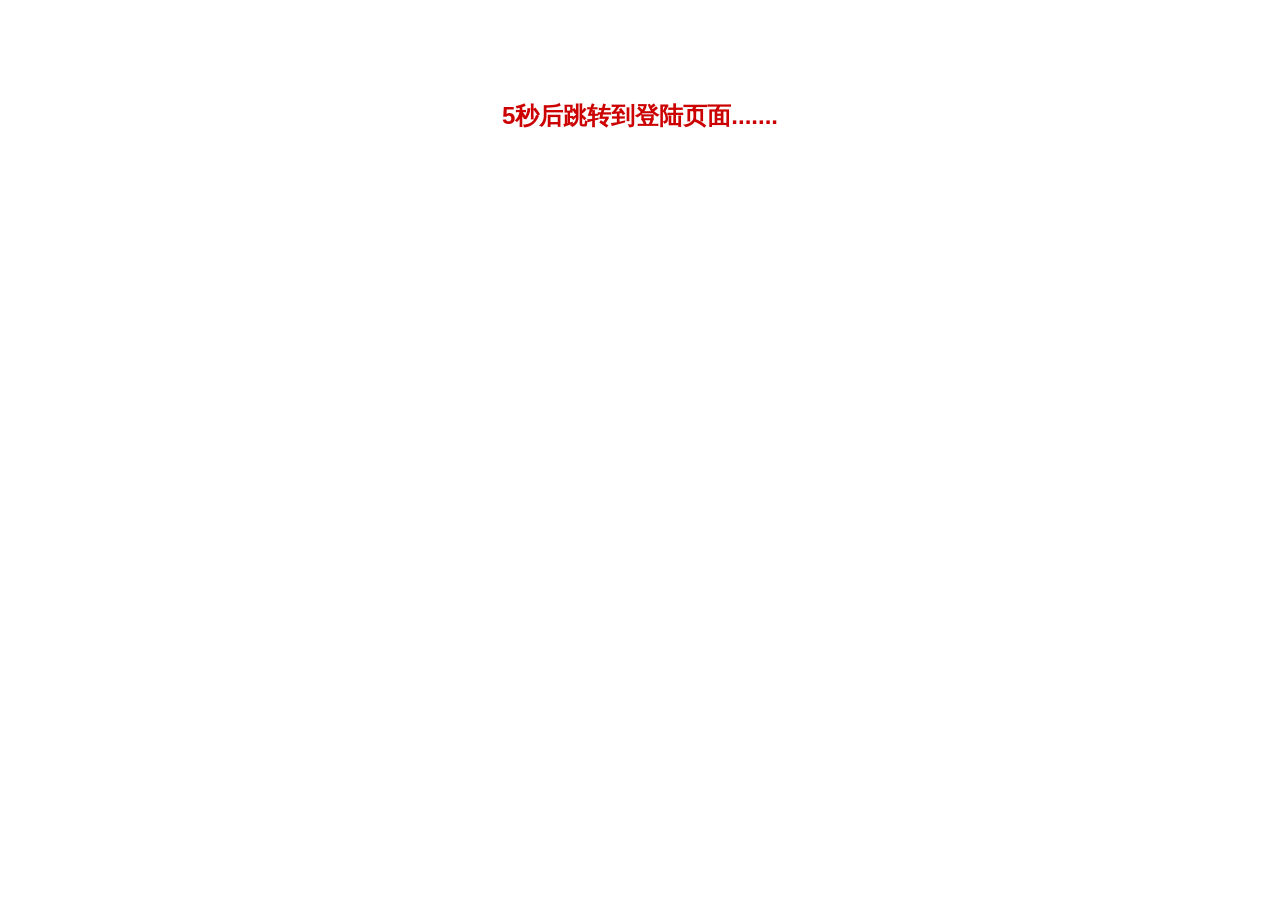
<file: src/main/webapp/static/common/countDown.html>
<html>
<head>
    <meta http-equiv="Content-Type" content="text/html; charset=utf-8">
    <title>${title}</title>

    <link href="/static/imgs/favicon.ico" type="image/x-icon" rel="shortcut icon"/>

    <style type="text/css">
        <!--
        .t {
            font-family: Verdana, Arial, Helvetica, sans-serif;
            color: #CC0000;
        }
        .c {
            font-family: Verdana, Arial, Helvetica, sans-serif;
            font-size: 11px;
            font-weight: normal;
            color: #000000;
            line-height: 18px;
            text-align: center;
            border: 1px solid #CCCCCC;
            background-color: #FFFFEC;
        }
        body {
            background-color: #FFFFFF;
            margin-top: 100px;
        }
        -->
    </style>
</head>
<body>
<div align="center">
    <h2><span class="t"><span id="count"></span>秒后跳转到登陆页面.......</span></h2>

</div>

<script src="../js/jquery-3.2.1.min.js"></script>
<script type="text/JavaScript">

    var path = "";
    $(function () {
        var strFullPath = window.document.location.href;
        var strPath = window.document.location.pathname;
        var pos = strFullPath.indexOf(strPath);
        var prePath = strFullPath.substring(0, pos);
        var postPath = strPath.substring(0, strPath.substr(1).indexOf('/') + 1);
        path = prePath+postPath;
    });


    var secs = 5; //倒计时的秒数
    for (var i = secs; i >= 0; i--) {
        window.setTimeout("doUpdate(" + i + ")", (secs - i) * 1000);
    }
    function doUpdate(num) {
        document.getElementById("count").innerHTML = num;
        if (num == 0) {
            window.location = path + '/login.do';
        }
    }
</script>
</body>
</html>
</file>
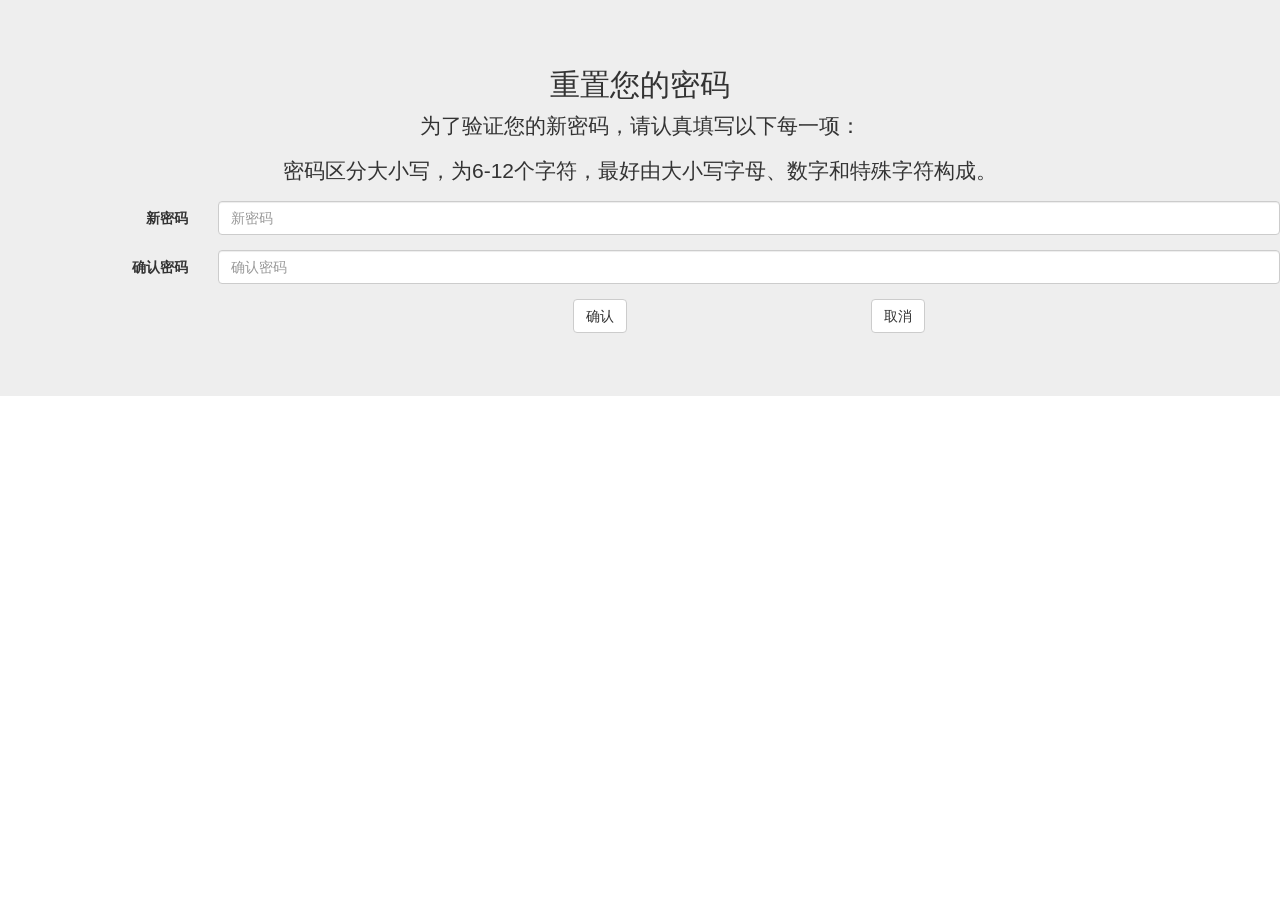
<file: src/main/webapp/static/common/resetView.html>
<!DOCTYPE html>
<html lang="en">
<head>
    <meta charset="UTF-8">
    <title>修改密码</title>
    <link href="${request.contextPath}/imgs/favicon.ico" type="image/x-icon" rel="shortcut icon"/>


    <!--bootstrap与validation样式和JS-->
    <link href="../bootstrap-3.3.7-dist/css/bootstrapValidator.min.css" rel="stylesheet">
    <link href="../bootstrap-3.3.7-dist/css/bootstrap.min.css" rel="stylesheet">
    <script src="../js/jquery-3.2.1.min.js"></script>
    <script src="../bootstrap-3.3.7-dist/js/bootstrap.min.js"></script>
    <script src="../bootstrap-3.3.7-dist/js/bootstrapValidator.min.js"></script>

    <!--弹出框-->
    <script src="../js/sweetalert.min.js"></script>
    <link rel="stylesheet" type="text/css" href="../css/sweetalert.css">


    <!--使用JS获取项目根路径http://localhost:8080-->
    <script>
        var path = "";
        $(function () {
            var strFullPath = window.document.location.href;
            var strPath = window.document.location.pathname;
            var pos = strFullPath.indexOf(strPath);
            var prePath = strFullPath.substring(0, pos);
            var postPath = strPath.substring(0, strPath.substr(1).indexOf('/') + 1);
            path = prePath+postPath;
            // path = "${request.contextPath}"
        });
    </script>

    <style>
        /*确认和取消按钮的距离*/
        .btn-default {
            color: #333;
            background-color: #fff;
            border-color: #ccc;
            margin-left: 120px;
            margin-right: 120px;
        }
    </style>

    <script>
        $(function () {
            //bootstrap校验
            $('form').bootstrapValidator({
                message: 'This value is not valid',
                feedbackIcons: {
                    valid: 'glyphicon glyphicon-ok',
                    invalid: 'glyphicon glyphicon-remove',
                    validating: 'glyphicon glyphicon-refresh'
                },
                fields: {
                    userPassword: {
                        message: '密码验证失败',
                        validators: {
                            identical: {
                                field: 'userPassword1',
                                message: '两次输入的密码不相符'
                            },
                            notEmpty: {
                                message: '密码不能为空'
                            },
                            stringLength: {
                                min: 6,
                                max: 12,
                                message: '密码长度必须在6到12位之间'
                            }
                        }
                    },
                    userPassword1: {
                        message: '密码验证失败',
                        validators: {
                            identical: {
                                field: 'userPassword',
                                message: '两次输入的密码不相符'
                            },
                            notEmpty: {
                                message: '密码不能为空'
                            },
                            stringLength: {
                                min: 6,
                                max: 12,
                                message: '密码长度必须在6到12位之间'
                            }
                        }
                    }
                }
            });

            //获取带过来的参数值，设置到隐藏域中
            function getParaValue() {
                var urlinfo = window.location.href; //获取当前页面的url
                var len = urlinfo.length;//获取url的长度
                var offset = urlinfo.indexOf("?");//设置参数字符串开始的位置
                var newsidinfo = urlinfo.substr(offset, len)//取出参数字符串 这里会获得类似“id=1”这样的字符串
                var newsids = newsidinfo.split("=");//对获得的参数字符串按照“=”进行分割
                var newsid = newsids[1];//得到参数值
                //var newsname = newsids[0];//得到参数名字
                return newsid;
            }

            $("#userId").val(getParaValue());
        });
    </script>

</head>
<body>

<div class="jumbotron text-center">
    <h2>重置您的密码</h2>
    <p>为了验证您的新密码，请认真填写以下每一项：</p>

    <p>密码区分大小写，为6-12个字符，最好由大小写字母、数字和特殊字符构成。</p>

    <form class="form-horizontal" id="resetForm">

        <!--用户Id通过隐藏域带过去表单-->
        <input type="hidden" id="userId" name="userId">

        <div class="form-group  ">
            <label for="inputEmail3" class="col-sm-2 control-label">新密码</label>
            <div class="col-sm-10">
                <input type="password" class="form-control" id="inputEmail3" name="userPassword" placeholder="新密码">
            </div>
        </div>
        <div class="form-group">
            <label for="inputPassword3" class="col-sm-2 control-label">确认密码</label>
            <div class="col-sm-10">
                <input type="password" class="form-control" id="inputPassword3" name="userPassword1" placeholder="确认密码">
            </div>
        </div>
        <div class="form-group ">
            <div class="col-sm-offset-2 col-sm-10">
                <button type="button" class="btn btn-default" id="submitButton" onclick="submitReset()">确认</button>
                <button type="button" class="btn btn-default" onclick="cancelReset()">取消</button>
            </div>
        </div>
    </form>
</div>

<script type="text/javascript">


    function submitReset() {

        $.ajax({
            url: path + "/user/resetPassword.do",
            type: "post",
            data: $("#resetForm").serialize(),
            success: function (responseText) {
                console.log(responseText);
                if (responseText.message == "修改成功") {
                    sweetAlert("修改密码成功");
                    $("#submitButton").attr("disabled", "disabled");
                    window.location.href = path + "/common/countDown.html";
                } else {
                    sweetAlert("修改密码失败");
                }
            },
            error: function () {
                sweetAlert("系统错误");
            }
        });
    }
    /*点击取消、返回首页*/
    function cancelReset() {
        window.location.href = path + "/index.html";

    }
</script>
</body>
</html>
</file>
<file: src/main/webapp/static/css/sweetalert.css>
body.stop-scrolling {
    height: 100%;
    overflow: hidden; }

.sweet-overlay {
    background-color: black;
    /* IE8 */
    -ms-filter: "progid:DXImageTransform.Microsoft.Alpha(Opacity=40)";
    /* IE8 */
    background-color: rgba(0, 0, 0, 0.4);
    position: fixed;
    left: 0;
    right: 0;
    top: 0;
    bottom: 0;
    display: none;
    z-index: 10000; }

.sweet-alert {
    background-color: white;
    font-family: 'Open Sans', 'Helvetica Neue', Helvetica, Arial, sans-serif;
    width: 478px;
    padding: 17px;
    border-radius: 5px;
    text-align: center;
    position: fixed;
    left: 50%;
    top: 50%;
    margin-left: -256px;
    margin-top: -200px;
    overflow: hidden;
    display: none;
    z-index: 99999; }
@media all and (max-width: 540px) {
    .sweet-alert {
        width: auto;
        margin-left: 0;
        margin-right: 0;
        left: 15px;
        right: 15px; } }
.sweet-alert h2 {
    color: #575757;
    font-size: 30px;
    text-align: center;
    font-weight: 600;
    text-transform: none;
    position: relative;
    margin: 25px 0;
    padding: 0;
    line-height: 40px;
    display: block; }
.sweet-alert p {
    color: #797979;
    font-size: 16px;
    text-align: center;
    font-weight: 300;
    position: relative;
    text-align: inherit;
    float: none;
    margin: 0;
    padding: 0;
    line-height: normal; }
.sweet-alert fieldset {
    border: none;
    position: relative; }
.sweet-alert .sa-error-container {
    background-color: #f1f1f1;
    margin-left: -17px;
    margin-right: -17px;
    overflow: hidden;
    padding: 0 10px;
    max-height: 0;
    webkit-transition: padding 0.15s, max-height 0.15s;
    transition: padding 0.15s, max-height 0.15s; }
.sweet-alert .sa-error-container.show {
    padding: 10px 0;
    max-height: 100px;
    webkit-transition: padding 0.2s, max-height 0.2s;
    transition: padding 0.25s, max-height 0.25s; }
.sweet-alert .sa-error-container .icon {
    display: inline-block;
    width: 24px;
    height: 24px;
    border-radius: 50%;
    background-color: #ea7d7d;
    color: white;
    line-height: 24px;
    text-align: center;
    margin-right: 3px; }
.sweet-alert .sa-error-container p {
    display: inline-block; }
.sweet-alert .sa-input-error {
    position: absolute;
    top: 29px;
    right: 26px;
    width: 20px;
    height: 20px;
    opacity: 0;
    -webkit-transform: scale(0.5);
    transform: scale(0.5);
    -webkit-transform-origin: 50% 50%;
    transform-origin: 50% 50%;
    -webkit-transition: all 0.1s;
    transition: all 0.1s; }
.sweet-alert .sa-input-error::before, .sweet-alert .sa-input-error::after {
    content: "";
    width: 20px;
    height: 6px;
    background-color: #f06e57;
    border-radius: 3px;
    position: absolute;
    top: 50%;
    margin-top: -4px;
    left: 50%;
    margin-left: -9px; }
.sweet-alert .sa-input-error::before {
    -webkit-transform: rotate(-45deg);
    transform: rotate(-45deg); }
.sweet-alert .sa-input-error::after {
    -webkit-transform: rotate(45deg);
    transform: rotate(45deg); }
.sweet-alert .sa-input-error.show {
    opacity: 1;
    -webkit-transform: scale(1);
    transform: scale(1); }
.sweet-alert input {
    width: 100%;
    box-sizing: border-box;
    border-radius: 3px;
    border: 1px solid #d7d7d7;
    height: 43px;
    margin-top: 10px;
    margin-bottom: 17px;
    font-size: 18px;
    box-shadow: inset 0px 1px 1px rgba(0, 0, 0, 0.06);
    padding: 0 12px;
    display: none;
    -webkit-transition: all 0.3s;
    transition: all 0.3s; }
.sweet-alert input:focus {
    outline: none;
    box-shadow: 0px 0px 3px #c4e6f5;
    border: 1px solid #b4dbed; }
.sweet-alert input:focus::-moz-placeholder {
    transition: opacity 0.3s 0.03s ease;
    opacity: 0.5; }
.sweet-alert input:focus:-ms-input-placeholder {
    transition: opacity 0.3s 0.03s ease;
    opacity: 0.5; }
.sweet-alert input:focus::-webkit-input-placeholder {
    transition: opacity 0.3s 0.03s ease;
    opacity: 0.5; }
.sweet-alert input::-moz-placeholder {
    color: #bdbdbd; }
.sweet-alert input:-ms-input-placeholder {
    color: #bdbdbd; }
.sweet-alert input::-webkit-input-placeholder {
    color: #bdbdbd; }
.sweet-alert.show-input input {
    display: block; }
.sweet-alert .sa-confirm-button-container {
    display: inline-block;
    position: relative; }
.sweet-alert .la-ball-fall {
    position: absolute;
    left: 50%;
    top: 50%;
    margin-left: -27px;
    margin-top: 4px;
    opacity: 0;
    visibility: hidden; }
.sweet-alert button {
    background-color: #8CD4F5;
    color: white;
    border: none;
    box-shadow: none;
    font-size: 17px;
    font-weight: 500;
    -webkit-border-radius: 4px;
    border-radius: 5px;
    padding: 10px 32px;
    margin: 26px 5px 0 5px;
    cursor: pointer; }
.sweet-alert button:focus {
    outline: none;
    box-shadow: 0 0 2px rgba(128, 179, 235, 0.5), inset 0 0 0 1px rgba(0, 0, 0, 0.05); }
.sweet-alert button:hover {
    background-color: #7ecff4; }
.sweet-alert button:active {
    background-color: #5dc2f1; }
.sweet-alert button.cancel {
    background-color: #C1C1C1; }
.sweet-alert button.cancel:hover {
    background-color: #b9b9b9; }
.sweet-alert button.cancel:active {
    background-color: #a8a8a8; }
.sweet-alert button.cancel:focus {
    box-shadow: rgba(197, 205, 211, 0.8) 0px 0px 2px, rgba(0, 0, 0, 0.0470588) 0px 0px 0px 1px inset !important; }
.sweet-alert button[disabled] {
    opacity: .6;
    cursor: default; }
.sweet-alert button.confirm[disabled] {
    color: transparent; }
.sweet-alert button.confirm[disabled] ~ .la-ball-fall {
    opacity: 1;
    visibility: visible;
    transition-delay: 0s; }
.sweet-alert button::-moz-focus-inner {
    border: 0; }
.sweet-alert[data-has-cancel-button=false] button {
    box-shadow: none !important; }
.sweet-alert[data-has-confirm-button=false][data-has-cancel-button=false] {
    padding-bottom: 40px; }
.sweet-alert .sa-icon {
    width: 80px;
    height: 80px;
    border: 4px solid gray;
    -webkit-border-radius: 40px;
    border-radius: 40px;
    border-radius: 50%;
    margin: 20px auto;
    padding: 0;
    position: relative;
    box-sizing: content-box; }
.sweet-alert .sa-icon.sa-error {
    border-color: #F27474; }
.sweet-alert .sa-icon.sa-error .sa-x-mark {
    position: relative;
    display: block; }
.sweet-alert .sa-icon.sa-error .sa-line {
    position: absolute;
    height: 5px;
    width: 47px;
    background-color: #F27474;
    display: block;
    top: 37px;
    border-radius: 2px; }
.sweet-alert .sa-icon.sa-error .sa-line.sa-left {
    -webkit-transform: rotate(45deg);
    transform: rotate(45deg);
    left: 17px; }
.sweet-alert .sa-icon.sa-error .sa-line.sa-right {
    -webkit-transform: rotate(-45deg);
    transform: rotate(-45deg);
    right: 16px; }
.sweet-alert .sa-icon.sa-warning {
    border-color: #F8BB86; }
.sweet-alert .sa-icon.sa-warning .sa-body {
    position: absolute;
    width: 5px;
    height: 47px;
    left: 50%;
    top: 10px;
    -webkit-border-radius: 2px;
    border-radius: 2px;
    margin-left: -2px;
    background-color: #F8BB86; }
.sweet-alert .sa-icon.sa-warning .sa-dot {
    position: absolute;
    width: 7px;
    height: 7px;
    -webkit-border-radius: 50%;
    border-radius: 50%;
    margin-left: -3px;
    left: 50%;
    bottom: 10px;
    background-color: #F8BB86; }
.sweet-alert .sa-icon.sa-info {
    border-color: #C9DAE1; }
.sweet-alert .sa-icon.sa-info::before {
    content: "";
    position: absolute;
    width: 5px;
    height: 29px;
    left: 50%;
    bottom: 17px;
    border-radius: 2px;
    margin-left: -2px;
    background-color: #C9DAE1; }
.sweet-alert .sa-icon.sa-info::after {
    content: "";
    position: absolute;
    width: 7px;
    height: 7px;
    border-radius: 50%;
    margin-left: -3px;
    top: 19px;
    background-color: #C9DAE1; }
.sweet-alert .sa-icon.sa-success {
    border-color: #A5DC86; }
.sweet-alert .sa-icon.sa-success::before, .sweet-alert .sa-icon.sa-success::after {
    content: '';
    -webkit-border-radius: 40px;
    border-radius: 40px;
    border-radius: 50%;
    position: absolute;
    width: 60px;
    height: 120px;
    background: white;
    -webkit-transform: rotate(45deg);
    transform: rotate(45deg); }
.sweet-alert .sa-icon.sa-success::before {
    -webkit-border-radius: 120px 0 0 120px;
    border-radius: 120px 0 0 120px;
    top: -7px;
    left: -33px;
    -webkit-transform: rotate(-45deg);
    transform: rotate(-45deg);
    -webkit-transform-origin: 60px 60px;
    transform-origin: 60px 60px; }
.sweet-alert .sa-icon.sa-success::after {
    -webkit-border-radius: 0 120px 120px 0;
    border-radius: 0 120px 120px 0;
    top: -11px;
    left: 30px;
    -webkit-transform: rotate(-45deg);
    transform: rotate(-45deg);
    -webkit-transform-origin: 0px 60px;
    transform-origin: 0px 60px; }
.sweet-alert .sa-icon.sa-success .sa-placeholder {
    width: 80px;
    height: 80px;
    border: 4px solid rgba(165, 220, 134, 0.2);
    -webkit-border-radius: 40px;
    border-radius: 40px;
    border-radius: 50%;
    box-sizing: content-box;
    position: absolute;
    left: -4px;
    top: -4px;
    z-index: 2; }
.sweet-alert .sa-icon.sa-success .sa-fix {
    width: 5px;
    height: 90px;
    background-color: white;
    position: absolute;
    left: 28px;
    top: 8px;
    z-index: 1;
    -webkit-transform: rotate(-45deg);
    transform: rotate(-45deg); }
.sweet-alert .sa-icon.sa-success .sa-line {
    height: 5px;
    background-color: #A5DC86;
    display: block;
    border-radius: 2px;
    position: absolute;
    z-index: 2; }
.sweet-alert .sa-icon.sa-success .sa-line.sa-tip {
    width: 25px;
    left: 14px;
    top: 46px;
    -webkit-transform: rotate(45deg);
    transform: rotate(45deg); }
.sweet-alert .sa-icon.sa-success .sa-line.sa-long {
    width: 47px;
    right: 8px;
    top: 38px;
    -webkit-transform: rotate(-45deg);
    transform: rotate(-45deg); }
.sweet-alert .sa-icon.sa-custom {
    background-size: contain;
    border-radius: 0;
    border: none;
    background-position: center center;
    background-repeat: no-repeat; }

/*
 * Animations
 */
@-webkit-keyframes showSweetAlert {
    0% {
        transform: scale(0.7);
        -webkit-transform: scale(0.7); }
    45% {
        transform: scale(1.05);
        -webkit-transform: scale(1.05); }
    80% {
        transform: scale(0.95);
        -webkit-transform: scale(0.95); }
    100% {
        transform: scale(1);
        -webkit-transform: scale(1); } }

@keyframes showSweetAlert {
    0% {
        transform: scale(0.7);
        -webkit-transform: scale(0.7); }
    45% {
        transform: scale(1.05);
        -webkit-transform: scale(1.05); }
    80% {
        transform: scale(0.95);
        -webkit-transform: scale(0.95); }
    100% {
        transform: scale(1);
        -webkit-transform: scale(1); } }

@-webkit-keyframes hideSweetAlert {
    0% {
        transform: scale(1);
        -webkit-transform: scale(1); }
    100% {
        transform: scale(0.5);
        -webkit-transform: scale(0.5); } }

@keyframes hideSweetAlert {
    0% {
        transform: scale(1);
        -webkit-transform: scale(1); }
    100% {
        transform: scale(0.5);
        -webkit-transform: scale(0.5); } }

@-webkit-keyframes slideFromTop {
    0% {
        top: 0%; }
    100% {
        top: 50%; } }

@keyframes slideFromTop {
    0% {
        top: 0%; }
    100% {
        top: 50%; } }

@-webkit-keyframes slideToTop {
    0% {
        top: 50%; }
    100% {
        top: 0%; } }

@keyframes slideToTop {
    0% {
        top: 50%; }
    100% {
        top: 0%; } }

@-webkit-keyframes slideFromBottom {
    0% {
        top: 70%; }
    100% {
        top: 50%; } }

@keyframes slideFromBottom {
    0% {
        top: 70%; }
    100% {
        top: 50%; } }

@-webkit-keyframes slideToBottom {
    0% {
        top: 50%; }
    100% {
        top: 70%; } }

@keyframes slideToBottom {
    0% {
        top: 50%; }
    100% {
        top: 70%; } }

.showSweetAlert[data-animation=pop] {
    -webkit-animation: showSweetAlert 0.3s;
    animation: showSweetAlert 0.3s; }

.showSweetAlert[data-animation=none] {
    -webkit-animation: none;
    animation: none; }

.showSweetAlert[data-animation=slide-from-top] {
    -webkit-animation: slideFromTop 0.3s;
    animation: slideFromTop 0.3s; }

.showSweetAlert[data-animation=slide-from-bottom] {
    -webkit-animation: slideFromBottom 0.3s;
    animation: slideFromBottom 0.3s; }

.hideSweetAlert[data-animation=pop] {
    -webkit-animation: hideSweetAlert 0.2s;
    animation: hideSweetAlert 0.2s; }

.hideSweetAlert[data-animation=none] {
    -webkit-animation: none;
    animation: none; }

.hideSweetAlert[data-animation=slide-from-top] {
    -webkit-animation: slideToTop 0.4s;
    animation: slideToTop 0.4s; }

.hideSweetAlert[data-animation=slide-from-bottom] {
    -webkit-animation: slideToBottom 0.3s;
    animation: slideToBottom 0.3s; }

@-webkit-keyframes animateSuccessTip {
    0% {
        width: 0;
        left: 1px;
        top: 19px; }
    54% {
        width: 0;
        left: 1px;
        top: 19px; }
    70% {
        width: 50px;
        left: -8px;
        top: 37px; }
    84% {
        width: 17px;
        left: 21px;
        top: 48px; }
    100% {
        width: 25px;
        left: 14px;
        top: 45px; } }

@keyframes animateSuccessTip {
    0% {
        width: 0;
        left: 1px;
        top: 19px; }
    54% {
        width: 0;
        left: 1px;
        top: 19px; }
    70% {
        width: 50px;
        left: -8px;
        top: 37px; }
    84% {
        width: 17px;
        left: 21px;
        top: 48px; }
    100% {
        width: 25px;
        left: 14px;
        top: 45px; } }

@-webkit-keyframes animateSuccessLong {
    0% {
        width: 0;
        right: 46px;
        top: 54px; }
    65% {
        width: 0;
        right: 46px;
        top: 54px; }
    84% {
        width: 55px;
        right: 0px;
        top: 35px; }
    100% {
        width: 47px;
        right: 8px;
        top: 38px; } }

@keyframes animateSuccessLong {
    0% {
        width: 0;
        right: 46px;
        top: 54px; }
    65% {
        width: 0;
        right: 46px;
        top: 54px; }
    84% {
        width: 55px;
        right: 0px;
        top: 35px; }
    100% {
        width: 47px;
        right: 8px;
        top: 38px; } }

@-webkit-keyframes rotatePlaceholder {
    0% {
        transform: rotate(-45deg);
        -webkit-transform: rotate(-45deg); }
    5% {
        transform: rotate(-45deg);
        -webkit-transform: rotate(-45deg); }
    12% {
        transform: rotate(-405deg);
        -webkit-transform: rotate(-405deg); }
    100% {
        transform: rotate(-405deg);
        -webkit-transform: rotate(-405deg); } }

@keyframes rotatePlaceholder {
    0% {
        transform: rotate(-45deg);
        -webkit-transform: rotate(-45deg); }
    5% {
        transform: rotate(-45deg);
        -webkit-transform: rotate(-45deg); }
    12% {
        transform: rotate(-405deg);
        -webkit-transform: rotate(-405deg); }
    100% {
        transform: rotate(-405deg);
        -webkit-transform: rotate(-405deg); } }

.animateSuccessTip {
    -webkit-animation: animateSuccessTip 0.75s;
    animation: animateSuccessTip 0.75s; }

.animateSuccessLong {
    -webkit-animation: animateSuccessLong 0.75s;
    animation: animateSuccessLong 0.75s; }

.sa-icon.sa-success.animate::after {
    -webkit-animation: rotatePlaceholder 4.25s ease-in;
    animation: rotatePlaceholder 4.25s ease-in; }

@-webkit-keyframes animateErrorIcon {
    0% {
        transform: rotateX(100deg);
        -webkit-transform: rotateX(100deg);
        opacity: 0; }
    100% {
        transform: rotateX(0deg);
        -webkit-transform: rotateX(0deg);
        opacity: 1; } }

@keyframes animateErrorIcon {
    0% {
        transform: rotateX(100deg);
        -webkit-transform: rotateX(100deg);
        opacity: 0; }
    100% {
        transform: rotateX(0deg);
        -webkit-transform: rotateX(0deg);
        opacity: 1; } }

.animateErrorIcon {
    -webkit-animation: animateErrorIcon 0.5s;
    animation: animateErrorIcon 0.5s; }

@-webkit-keyframes animateXMark {
    0% {
        transform: scale(0.4);
        -webkit-transform: scale(0.4);
        margin-top: 26px;
        opacity: 0; }
    50% {
        transform: scale(0.4);
        -webkit-transform: scale(0.4);
        margin-top: 26px;
        opacity: 0; }
    80% {
        transform: scale(1.15);
        -webkit-transform: scale(1.15);
        margin-top: -6px; }
    100% {
        transform: scale(1);
        -webkit-transform: scale(1);
        margin-top: 0;
        opacity: 1; } }

@keyframes animateXMark {
    0% {
        transform: scale(0.4);
        -webkit-transform: scale(0.4);
        margin-top: 26px;
        opacity: 0; }
    50% {
        transform: scale(0.4);
        -webkit-transform: scale(0.4);
        margin-top: 26px;
        opacity: 0; }
    80% {
        transform: scale(1.15);
        -webkit-transform: scale(1.15);
        margin-top: -6px; }
    100% {
        transform: scale(1);
        -webkit-transform: scale(1);
        margin-top: 0;
        opacity: 1; } }

.animateXMark {
    -webkit-animation: animateXMark 0.5s;
    animation: animateXMark 0.5s; }

@-webkit-keyframes pulseWarning {
    0% {
        border-color: #F8D486; }
    100% {
        border-color: #F8BB86; } }

@keyframes pulseWarning {
    0% {
        border-color: #F8D486; }
    100% {
        border-color: #F8BB86; } }

.pulseWarning {
    -webkit-animation: pulseWarning 0.75s infinite alternate;
    animation: pulseWarning 0.75s infinite alternate; }

@-webkit-keyframes pulseWarningIns {
    0% {
        background-color: #F8D486; }
    100% {
        background-color: #F8BB86; } }

@keyframes pulseWarningIns {
    0% {
        background-color: #F8D486; }
    100% {
        background-color: #F8BB86; } }

.pulseWarningIns {
    -webkit-animation: pulseWarningIns 0.75s infinite alternate;
    animation: pulseWarningIns 0.75s infinite alternate; }

@-webkit-keyframes rotate-loading {
    0% {
        transform: rotate(0deg); }
    100% {
        transform: rotate(360deg); } }

@keyframes rotate-loading {
    0% {
        transform: rotate(0deg); }
    100% {
        transform: rotate(360deg); } }

/* Internet Explorer 9 has some special quirks that are fixed here */
/* The icons are not animated. */
/* This file is automatically merged into sweet-alert.min.js through Gulp */
/* Error icon */
.sweet-alert .sa-icon.sa-error .sa-line.sa-left {
    -ms-transform: rotate(45deg) \9; }

.sweet-alert .sa-icon.sa-error .sa-line.sa-right {
    -ms-transform: rotate(-45deg) \9; }

/* Success icon */
.sweet-alert .sa-icon.sa-success {
    border-color: transparent\9; }

.sweet-alert .sa-icon.sa-success .sa-line.sa-tip {
    -ms-transform: rotate(45deg) \9; }

.sweet-alert .sa-icon.sa-success .sa-line.sa-long {
    -ms-transform: rotate(-45deg) \9; }

/*!
 * Load Awesome v1.1.0 (http://github.danielcardoso.net/load-awesome/)
 * Copyright 2015 Daniel Cardoso <@DanielCardoso>
 * Licensed under MIT
 */
.la-ball-fall,
.la-ball-fall > div {
    position: relative;
    -webkit-box-sizing: border-box;
    -moz-box-sizing: border-box;
    box-sizing: border-box; }

.la-ball-fall {
    display: block;
    font-size: 0;
    color: #fff; }

.la-ball-fall.la-dark {
    color: #333; }

.la-ball-fall > div {
    display: inline-block;
    float: none;
    background-color: currentColor;
    border: 0 solid currentColor; }

.la-ball-fall {
    width: 54px;
    height: 18px; }

.la-ball-fall > div {
    width: 10px;
    height: 10px;
    margin: 4px;
    border-radius: 100%;
    opacity: 0;
    -webkit-animation: ball-fall 1s ease-in-out infinite;
    -moz-animation: ball-fall 1s ease-in-out infinite;
    -o-animation: ball-fall 1s ease-in-out infinite;
    animation: ball-fall 1s ease-in-out infinite; }

.la-ball-fall > div:nth-child(1) {
    -webkit-animation-delay: -200ms;
    -moz-animation-delay: -200ms;
    -o-animation-delay: -200ms;
    animation-delay: -200ms; }

.la-ball-fall > div:nth-child(2) {
    -webkit-animation-delay: -100ms;
    -moz-animation-delay: -100ms;
    -o-animation-delay: -100ms;
    animation-delay: -100ms; }

.la-ball-fall > div:nth-child(3) {
    -webkit-animation-delay: 0ms;
    -moz-animation-delay: 0ms;
    -o-animation-delay: 0ms;
    animation-delay: 0ms; }

.la-ball-fall.la-sm {
    width: 26px;
    height: 8px; }

.la-ball-fall.la-sm > div {
    width: 4px;
    height: 4px;
    margin: 2px; }

.la-ball-fall.la-2x {
    width: 108px;
    height: 36px; }

.la-ball-fall.la-2x > div {
    width: 20px;
    height: 20px;
    margin: 8px; }

.la-ball-fall.la-3x {
    width: 162px;
    height: 54px; }

.la-ball-fall.la-3x > div {
    width: 30px;
    height: 30px;
    margin: 12px; }

/*
 * Animation
 */
@-webkit-keyframes ball-fall {
    0% {
        opacity: 0;
        -webkit-transform: translateY(-145%);
        transform: translateY(-145%); }
    10% {
        opacity: .5; }
    20% {
        opacity: 1;
        -webkit-transform: translateY(0);
        transform: translateY(0); }
    80% {
        opacity: 1;
        -webkit-transform: translateY(0);
        transform: translateY(0); }
    90% {
        opacity: .5; }
    100% {
        opacity: 0;
        -webkit-transform: translateY(145%);
        transform: translateY(145%); } }

@-moz-keyframes ball-fall {
    0% {
        opacity: 0;
        -moz-transform: translateY(-145%);
        transform: translateY(-145%); }
    10% {
        opacity: .5; }
    20% {
        opacity: 1;
        -moz-transform: translateY(0);
        transform: translateY(0); }
    80% {
        opacity: 1;
        -moz-transform: translateY(0);
        transform: translateY(0); }
    90% {
        opacity: .5; }
    100% {
        opacity: 0;
        -moz-transform: translateY(145%);
        transform: translateY(145%); } }

@-o-keyframes ball-fall {
    0% {
        opacity: 0;
        -o-transform: translateY(-145%);
        transform: translateY(-145%); }
    10% {
        opacity: .5; }
    20% {
        opacity: 1;
        -o-transform: translateY(0);
        transform: translateY(0); }
    80% {
        opacity: 1;
        -o-transform: translateY(0);
        transform: translateY(0); }
    90% {
        opacity: .5; }
    100% {
        opacity: 0;
        -o-transform: translateY(145%);
        transform: translateY(145%); } }

@keyframes ball-fall {
    0% {
        opacity: 0;
        -webkit-transform: translateY(-145%);
        -moz-transform: translateY(-145%);
        -o-transform: translateY(-145%);
        transform: translateY(-145%); }
    10% {
        opacity: .5; }
    20% {
        opacity: 1;
        -webkit-transform: translateY(0);
        -moz-transform: translateY(0);
        -o-transform: translateY(0);
        transform: translateY(0); }
    80% {
        opacity: 1;
        -webkit-transform: translateY(0);
        -moz-transform: translateY(0);
        -o-transform: translateY(0);
        transform: translateY(0); }
    90% {
        opacity: .5; }
    100% {
        opacity: 0;
        -webkit-transform: translateY(145%);
        -moz-transform: translateY(145%);
        -o-transform: translateY(145%);
        transform: translateY(145%); } }
</file>
<file: src/main/webapp/static/bootstrap-3.3.7-dist/css/bootstrapValidator.min.css>
/*!
 * BootstrapValidator (http://bootstrapvalidator.com)
 * The best jQuery plugin to validate form fields. Designed to use with Bootstrap 3
 *
 * @version     v0.5.3, built on 2014-11-05 9:14:18 PM
 * @author      https://twitter.com/nghuuphuoc
 * @copyright   (c) 2013 - 2014 Nguyen Huu Phuoc
 * @license     Commercial: http://bootstrapvalidator.com/license/
 *              Non-commercial: http://creativecommons.org/licenses/by-nc-nd/3.0/
 */

.bv-form .help-block{margin-bottom:0}.bv-form .tooltip-inner{text-align:left}.nav-tabs li.bv-tab-success>a{color:#3c763d}.nav-tabs li.bv-tab-error>a{color:#a94442}.bv-form .bv-icon-no-label{top:0}.bv-form .bv-icon-input-group{top:0;z-index:100}
</file>
